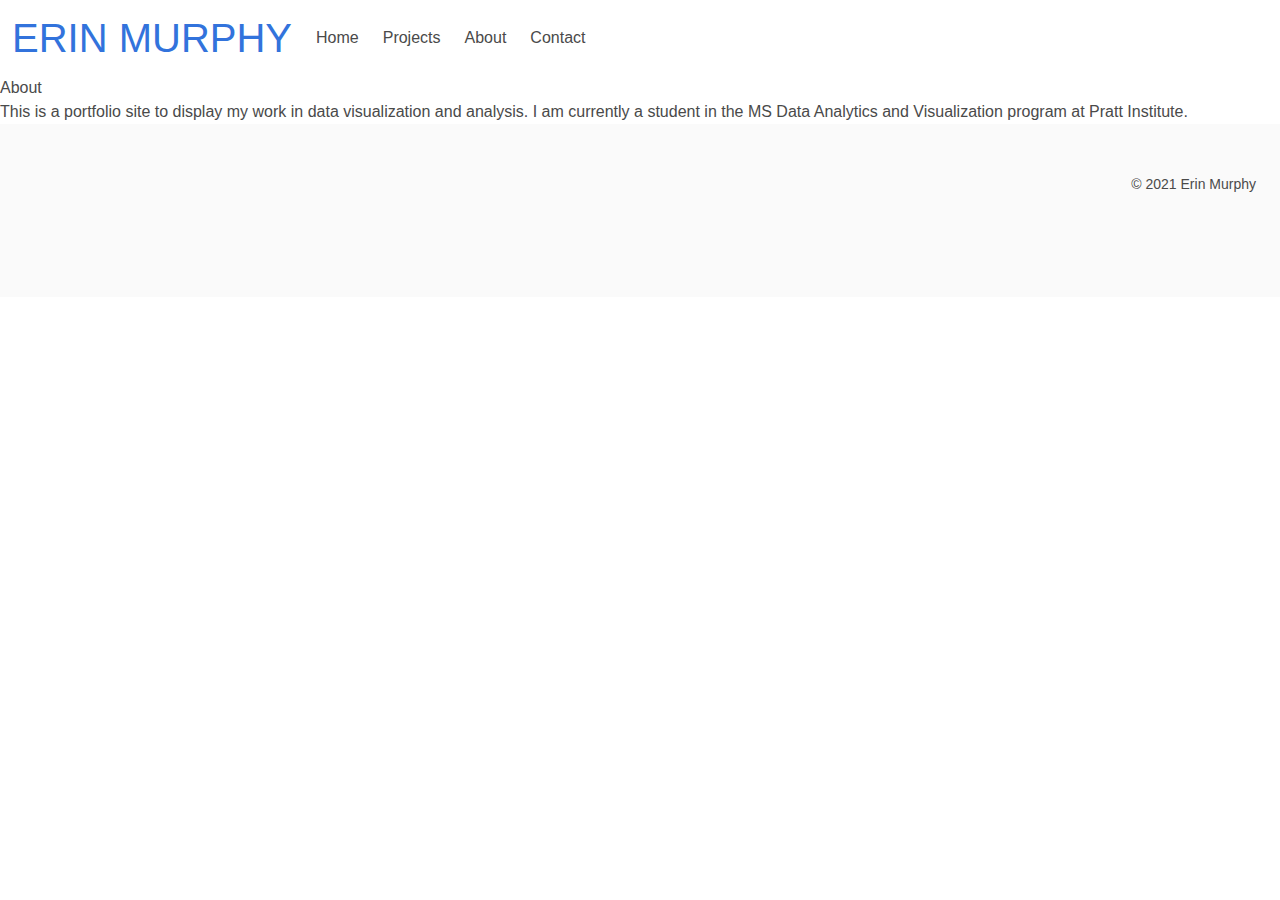
<file: about.html>
<!DOCTYPE html>
<html>
	<head>
		 <meta charset="utf-8">
		<meta name="viewport" content="width=device-width, initial-scale=1">
		  <link rel="stylesheet" href="bulma.css">
	</head>
	<body>
   <header>
          <nav class="navbar" role="navigation" aria-label="main navigation">
  <div class="navbar-brand">
    <a class="navbar-item is-size-2" href="/">
      ERIN MURPHY
    </a>
</div>
  <div id="navbarBasicExample" class="navbar-menu">
    <div class="navbar-start">
      <a class="navbar-item" href="/">
        Home
      </a>

      <a class="navbar-item" href="/projects">
        Projects
      </a>
         <a class="navbar-item" href="/about">
         About
      </a>
       <a class="navbar-item" href="/contact">
         Contact
      </a>
    </div>
  </div>
</nav>
    
    </header>

<main>
<div class="columns">
	<div class="column">
   <h3>
    
      About</h3>
      <p>
        This is a portfolio site to display my work in data visualization and analysis. I am currently a student in the MS Data Analytics and Visualization program at Pratt Institute.
      </p>
    </div>

    </div>
 </main>
 <footer class="footer has-text-right">
  <div class="row">
    
      <div class="icon has-text-light">
    <a href="https://www.linkedin.com/in/erinmurphyy/"><i class="fab fa-linkedin fa-1x">
    </i>
  </a>
    </div>
       <div class="icon has-text-light">
    <a href="https://github.com/erinmmurphy"><i class="fab fa-github fa-1x"></i>
  </a>
    </div>
          <div class="icon has-text-light">
    <a href="https://twitter.com/Errrn"><i class="fab fa-twitter fa-1x"></i>
  </a>
    </div>
  <small>&copy; 2021 Erin Murphy</small>
  </div>
</footer>
 
</body>
</html>
</file>
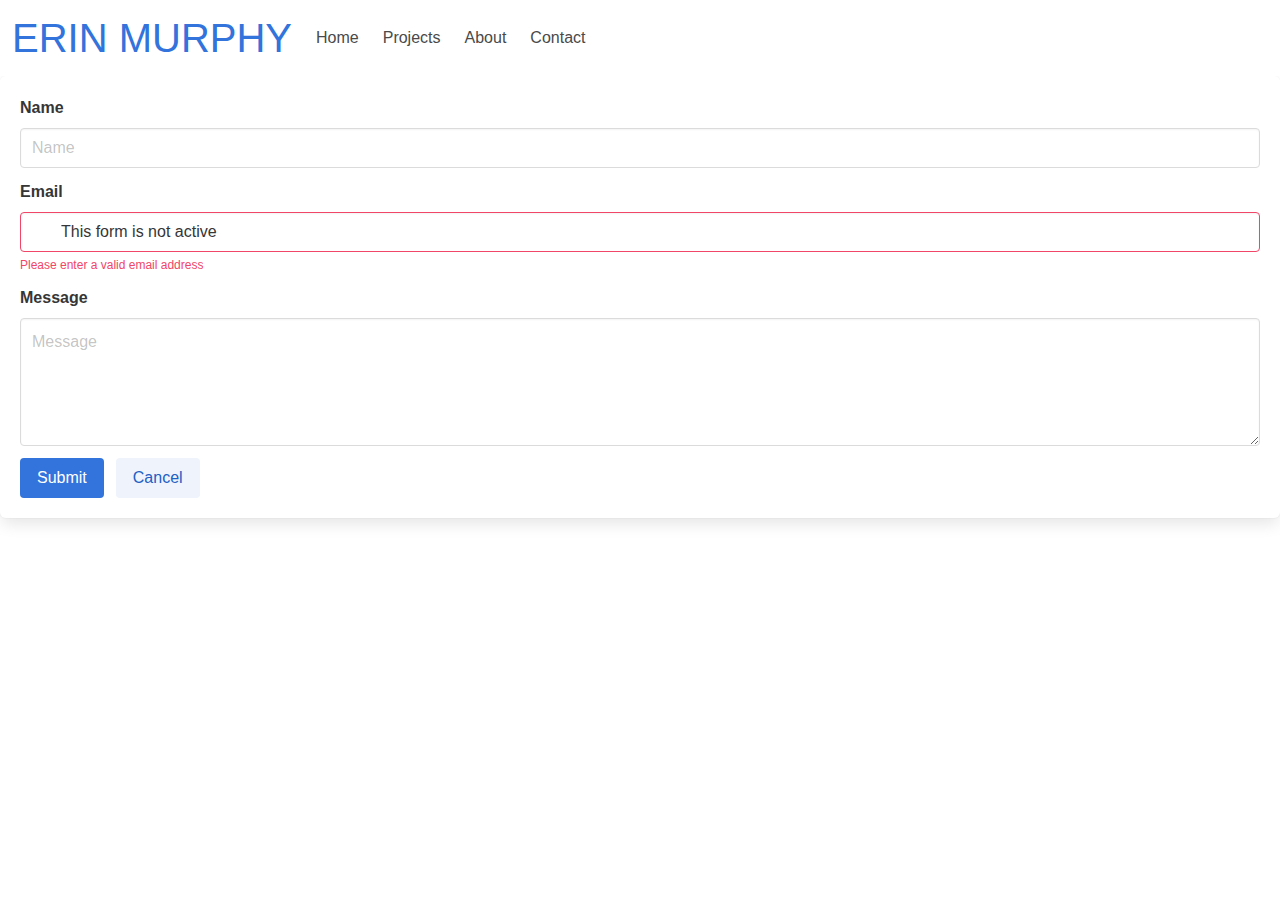
<file: contact.html>
<!DOCTYPE html>
<html>
	<head>
		 <meta charset="utf-8">
		<meta name="viewport" content="width=device-width, initial-scale=1">
		  <link rel="stylesheet" href="bulma.css">
	</head>
	<body>
   <header>
          <nav class="navbar" role="navigation" aria-label="main navigation">
  <div class="navbar-brand">
    <a class="navbar-item is-size-2" href="/">
      ERIN MURPHY
    </a>
</div>
  <div id="navbarBasicExample" class="navbar-menu">
    <div class="navbar-start">
      <a class="navbar-item" href="/">
        Home
      </a>

      <a class="navbar-item" href="/projects">
        Projects
      </a>
         <a class="navbar-item" href="/about">
         About
      </a>
        <a class="navbar-item" href="/contact">

         Contact
      </a>
    </div>
  </div>
</nav>
    
    </header>

<main>
<form class="box">
<div class="field">
  <label class="label">Name</label>
  <div class="control">
    <input class="input" type="text" placeholder="Name">
  </div>
</div>


<div class="field">
  <label class="label">Email</label>
  <div class="control has-icons-left has-icons-right">
    <input class="input is-danger" type="email" placeholder="Email input" value="This form is not active">
    <span class="icon is-small is-left">
      <i class="fas fa-envelope"></i>
    </span>
    <span class="icon is-small is-right">
      <i class="fas fa-exclamation-triangle"></i>
    </span>
  </div>
  <p class="help is-danger">Please enter a valid email address</p>
</div>


<div class="field">
  <label class="label">Message</label>
  <div class="control">
    <textarea class="textarea" placeholder="Message"></textarea>
  </div>
</div>


<div class="field is-grouped">
  <div class="control">
    <button class="button is-link">Submit</button>
  </div>
  <div class="control">
    <button class="button is-link is-light">Cancel</button>
  </div>
</div>
</form>
  
 </main>
</body>
</html>
</file>
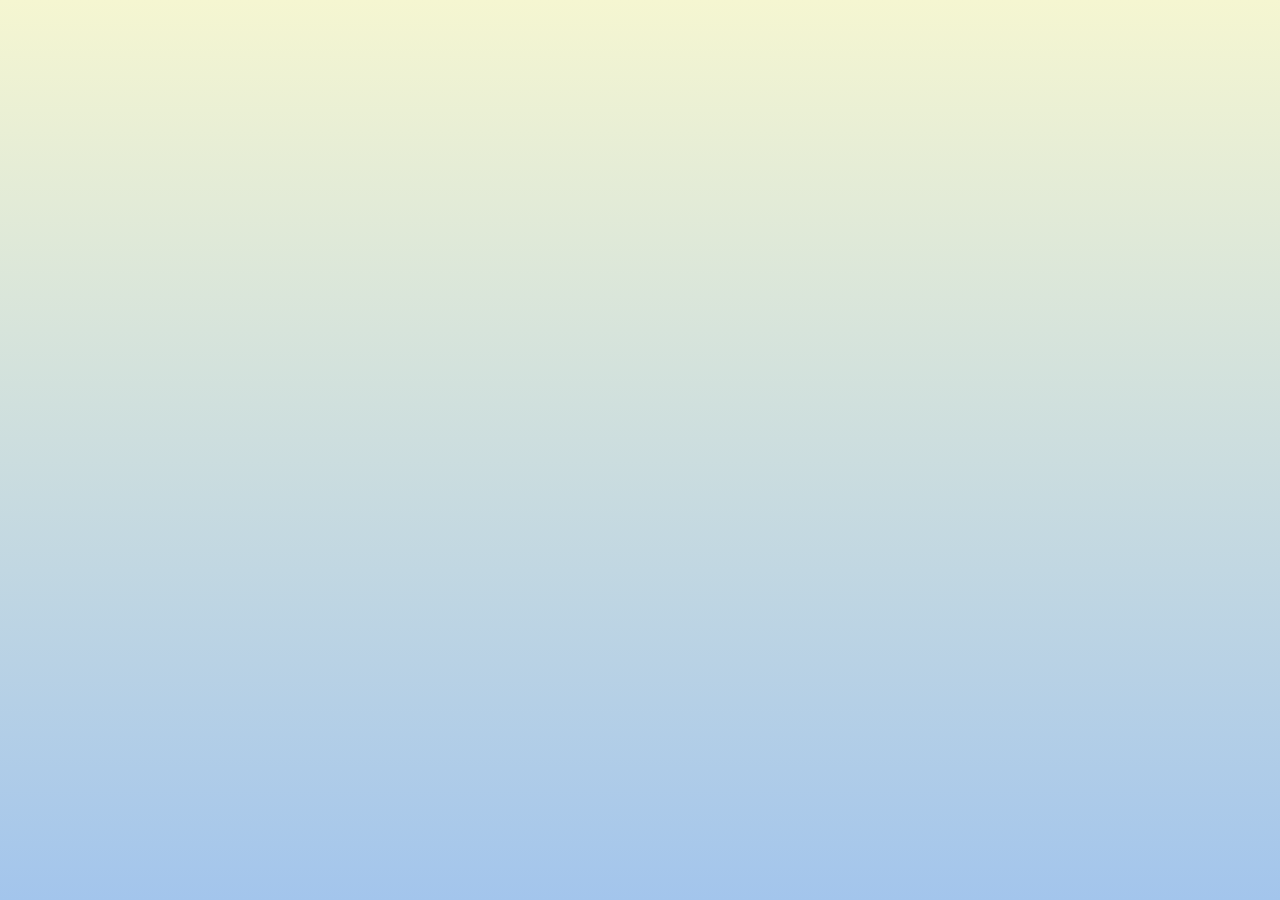
<file: d3_final_project_bar.html>
<!DOCTYPE html>
<html lang="en">
    <head>
        <meta charset="utf-8">
        <title>Sleep Quality by Year</title>
        <script src= "https://d3js.org/d3.v7.min.js"></script>
        <style type="text/css">



      body {
        width: 600px;
        margin: .2;
       /* background-color: lightsteelblue;*/
       background: rgb(245,246,209);
      background: linear-gradient(rgba(245,246,209,1) 0%, rgba(163,197,236,1) 100%) fixed;
        }   
            
        .title {
            font-size: 20px;
            font-weight: bold;
            font-family: sans-serif;
          }

        .label{
            font-size: 14px;
            font-weight: normal;
            font-family: sans-serif;
          }

        .description {
            font-size: 14px;
            font-weight: normal;
            font-family: sans-serif;
        }

        .bars {
        	fill: midnightblue;
          stroke: rgb(1, 1, 51);
          stroke-width: .5;
          }

          .bars:hover{
            fill: navy;
            opacity: 0.3;
            stroke: rgb(1, 1, 51);
            stroke-width: 2;
            stroke-opacity: 4;
          }
          
        
          #tooltip{
            position: absolute;
            width: 90px;
            height: 60px;
            padding: 2px;    
            text-align: center; 
            font-family:sans-serif;
            font-size: 12px;
            font-weight: 350;
            background: white; 
            border-radius: 8px;
          }
      

        </style>
    </head>
    <body>
     <div class="column project-snippet"></div>
    <div id="vis"></div>
    <svg width="0" height="0"></svg>

    <script type="text/javascript">

                
                const margin = 60; 
                const width = 600; 
                const height = 500;                

                const tooltip =d3.select("body")
                          .append("div")
                          .attr("id", "tooltip")
                          .style("opacity", 0);

            d3.csv("sleep_qual_by_yr.csv")
            .then( function (dataset) {              

                const maxY = d3.max(dataset, d => +d.avg_sleep_quality);

                const xScale = d3.scaleBand()
                                 .domain(dataset.map(d => d.year))
                                 //.domain(d3.range(dataset.length))
                                .range([margin, width - margin])
                                 .padding(.35);
                
                const yScale = d3.scaleLinear()
                                 .domain([0, 1]) 
                                 .range([height - margin, margin]);
                
                const bottomAxis = d3.axisBottom()
                                     .scale(xScale);
                
                const leftAxis = d3.axisLeft()
                                   .scale(yScale);

                
               const svg = d3.select("#vis")
                             .append("svg")
                             .attr("width", width)
                             .attr("height", height)
                             .attr("role","img")
                             .attr("aria-labelledby", "title desc");//

    
                svg.append("title")
                   .text("Sleep Quality by Year")
                   .attr("id", "title") 


                svg.append("desc")
                   .text("A Bar Chart representing my sleep quality by year.")
                   .attr("id", "desc")

                svg.selectAll(".bars") 
                   .data(dataset) 
                   .enter()
                   .append("rect")
                   .attr("class", "bars")
                   //.attr("class", d => +d.avg_sleep_quality)
                   .attr("x", d => xScale(d.year)) 
                   .attr("y", d => yScale(+d.avg_sleep_quality))
                   .attr("width", xScale.bandwidth())
                   .attr("height", d => (height-margin) - yScale(+d.avg_sleep_quality))
                   //.attr("rx", 6) //  x corner curve radius
                   //.attr("ry", 6) // y corner curve radius;
                   .on("mouseover", (event, d)=> {
             d3.select("#tooltip")
               .transition()
               .duration(300)//milliseconds!
               .style("opacity", 1)
               .style("left", (event.pageX + 2) + "px")//x coordinate of mouse
               .style("top", (event.pageY + 2) + "px")//y coordinate of mouse
        tooltip.html("Year: " + "<br>" + d.year + "<br>" + "Sleep Quality: " + d.avg_sleep_quality );//setting the html here for the <br>
               
            })     
          .on("mouseout", (event, d)=>{
            d3.select("#tooltip")
              .transition()
              .style("opacity", 0);
            })
          .on("mousemove", (event, d) =>{
            d3.select("#tooltip")
              .style("left", (event.pageX + 2) + "px")
              .style("top", (event.pageY + 2) + "px");
    })
                  
                   


        
                svg.append("g")
                   .attr("transform", "translate(0," + (height - margin) + ")") 
                   .call(bottomAxis); 


    
                 svg.append("g")
                    .attr("transform", "translate(" + margin + ",0)")
                    .call(leftAxis); 


            
                svg.append("text")
                   .attr("x", width/2) //x coordinate
                   .attr("y", 30) //y coordinate
                   .attr("text-anchor", "middle") //horizontal text alignment
                   .attr("fill", "black")
                   .attr("class", "title")
                   .text("Average Sleep Quality by Year"); //the text 
               

                 svg.append("text")
                    .attr("x", width/2) //x coordinate
                    .attr("y", 45) //y coordinate
                    .attr("text-anchor", "middle") //horizontal text alignment
                    .attr("fill", "black")
                    .attr("class", "description")
                    .text("Based on data from my Sleep Cycle app");


            
            	svg.append("text")
            	   .attr("x", -height/2)
            	   .attr("y", 15)
            	   .attr("text-anchor", "middle")
            	   .attr("transform", "rotate(-90)")
            	   .attr("fill", "black")
                   .attr("class", "label")
                   .text("Sleep Quality (percentage)"); //

                  })
            
        </script>
    </body>
</html>
</file>
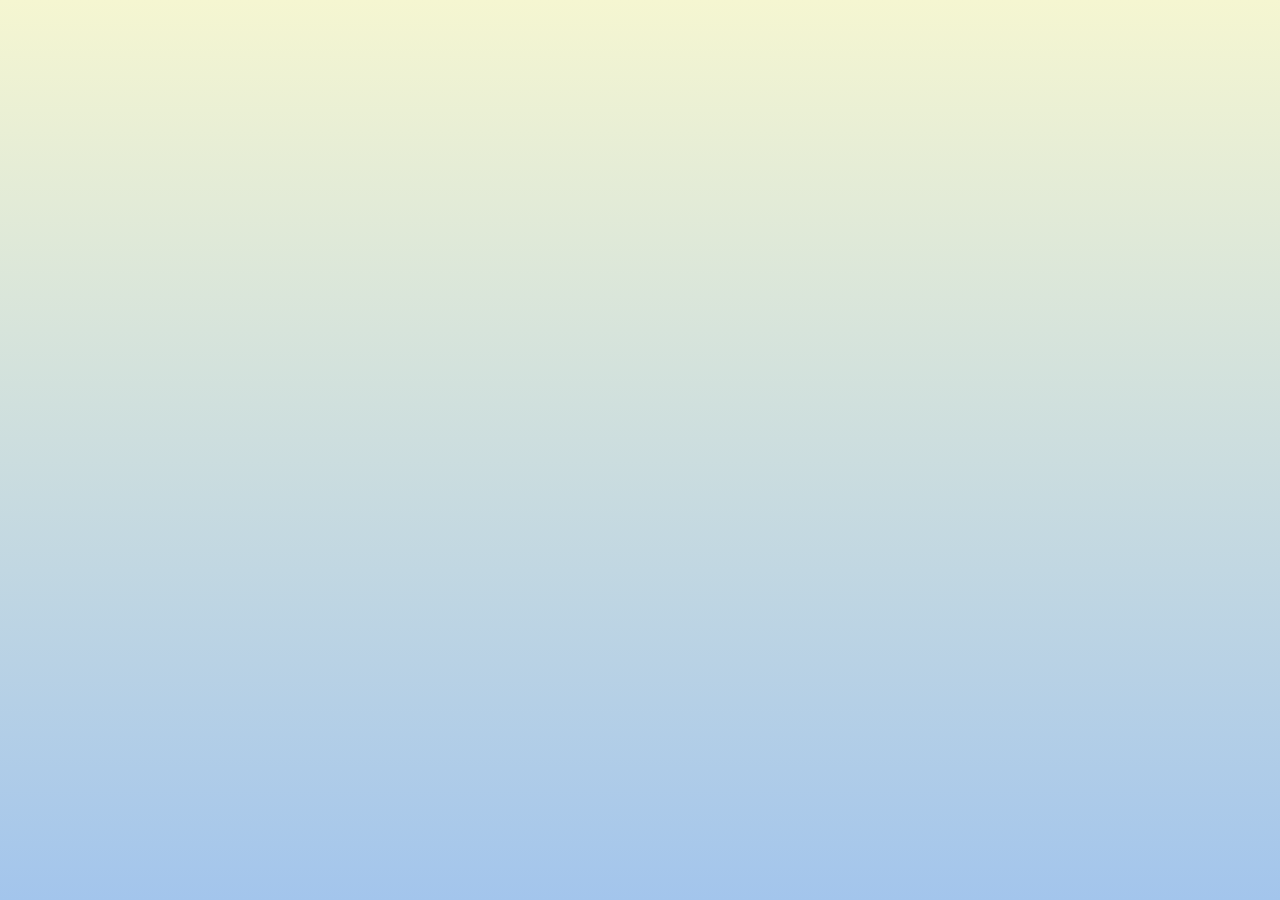
<file: d3_final_project_line.html>
<!DOCTYPE html>
<html lang="en">
    <head>
        <meta charset="utf-8">
        <title>Sleep Line Chart</title>
        <script src= "https://d3js.org/d3.v7.min.js"></script>
        <style type="text/css">
          
          body {
        width: 600px;
       
        margin: .2;
       /* background-color: lightsteelblue;*/
       background: rgb(245,246,209);
      background: linear-gradient(rgba(245,246,209,1) 0%, rgba(163,197,236,1) 100%) fixed;
        }   
      

        .title {
            font-size: 20px;
            font-weight: bold;
            font-family: sans-serif;
          }

        .label{
            font-size: 14px;
            font-weight: normal;
            font-family: sans-serif;
          }

        .description {
            font-size: 14px;
            font-weight: normal;
            font-family: sans-serif;
        }

  

        .line {
          fill: none;
          stroke: midnightblue;
          stroke-width: 2px;
        }

        .line:hover{
            fill: navy;
            opacity: 0.3;
            stroke: rgb(1, 1, 51);
            stroke-width: 2;
            stroke-opacity: 4;
          }
          
        
          #tooltip{
            position: absolute;
            width: 90px;
            height: 60px;
            padding: 2px;    
            text-align: center; 
            font-family:sans-serif;
            font-size: 12px;
            font-weight: 350;
            background: white; 
            border-radius: 8px;
          }

        </style>
    </head>
    <body>
      <div id="vis"></div> 
    <svg width="0" height="0"></svg>
    	

    <script type="text/javascript">

    const svg = d3.select("svg");             
    const width = 500;
    const height = 500;
    //const width = 960 - margin.left - margin.right;
    //const height = 500 - margin.top - margin.bottom;
    //const padding = 20;
    //const margin = 40
    const margin = {top: 30, right: 60, bottom: 50, left: 35};
    
    const parseTime = d3.timeParse("%Y");

            /*d3.csv("sleep_qual_by_yr.csv")
            .then( function (d) {    
              return { year : d3.timeParse("%Y-%m-%d")(d.year), 
                      value : +d.avg_sleep_quality }
            },
          function(dataset) {*/
          
            d3.csv("sleep_qual_by_yr.csv").then(dataset => { 
            //.then( function (dataset) { 
            
              dataset.forEach(d => {
                //d.year = d.year
                d.year = parseTime(d.year);
                d.value = +d.avg_sleep_duration;
            });
                //const maxY = d3.max(dataset, d => +d.avg_sleep_quality);

                const xScale = d3.scaleTime()
                                 //.domain(dataset.map(d => d.date))
                                 //.domain(d3.range(dataset.length))
                                //.range([margin, width - margin])
                                .domain(d3.extent(dataset, d => d.year))
                               .range([margin.left, width - margin.right]); 
                               //.range([margin, width-margin]);
                                //.range([padding, w-padding]); 
                
                const yScale = d3.scaleLinear()
                                 //.domain([0, maxY]) 
                                 //.range([height - margin, margin]);
                                 .domain([0, d3.max(dataset, (d) => d.value)]).nice()
                                .range([height - margin.bottom, margin.top]); 
                                //.range[(height-margin, margin)];
                                //.range([h-padding, padding]);
                
                /*const bottomAxis = d3.axisBottom()
                                     .scale(xScale)
                                     .ticks(20);
                
                const leftAxis = d3.axisLeft()
                                   .scale(yScale)
                                   .ticks(20);*/

               const xAxis = (g) => g
                             .attr('transform', `translate(0,${height - margin.bottom})`)
                             //.attr('transform', `translate(0,${h-padding})`)
                            .call(d3.axisBottom(xScale));

                const yAxis = (g) => g
                              .attr('transform', `translate(${margin.left},0)`)
                              //.attr('transform', `translate(${padding}},0)`)
                              .call(d3.axisLeft(yScale));               

                /*const lineGenerator = d3.line()
                              .defined(d => !isNaN(d.value))
                              .x(d => xScale(d.year))
                              .y(d => yScale(d.value));*/

                const line = d3.line()
                    .x(d => xScale(d.year))
                    .y(d => yScale(d.value))
                    .curve(d3.curveCatmullRom.alpha(0.5));

                const svg = d3.select('#vis')
                              .append('svg')
                              .attr('width', width)
                              .attr('height', height)
                              .append("g")
                              .attr("transform", "translate(" + margin.left + "," + margin.top + ")");            
                
                    svg.append('g').call(xAxis)
                    svg.append('g').call(yAxis)
                    
                    /*svg.append('.line')
                      .data(dataset)
                      .attr('d', line);*/

                 /* const line = d3.line()
                    .x(function(d) { return xScale(d.year); })
                    .y(function(d) { return yScale(d.value); }); */             

                svg.selectAll(".line") 
                   .data([dataset]) 
                   .enter()
                   .append("path")
                   //.append("line")
                   //.attr("class", d => +d.value)
                   .attr("class", "line")
                   .attr("d", line)       
                   .on("mouseover", (event, d)=> {
              d3.select("#tooltip")
               .transition()
               .duration(300)//milliseconds!
               .style("opacity", 1)
               .style("left", (event.pageX + 2) + "px")//x coordinate of mouse
               .style("top", (event.pageY + 2) + "px")//y coordinate of mouse
        tooltip.html("Year: " + "<br>" + d.year + "<br>" + "Sleep Quality: " + d.value );//setting the html here for the <br>
               
            })     
          .on("mouseout", (event, d)=>{
            d3.select("#tooltip")
              .transition()
              .style("opacity", 0);
            })
          .on("mousemove", (event, d) =>{
            d3.select("#tooltip")
              .style("left", (event.pageX + 2) + "px")
              .style("top", (event.pageY + 2) + "px");
            })
                   //.attr("transform", d => 'translate(' + xScale(d[0]) + "," + yScale(d[1]) + ')');
                   //.attr("x", d => xScale(d.year)) 
                  //.attr("y", d => yScale(+value))
                  //.attr("width", xScale.bandwidth())
                   //.attr("height", d => (height-margin) - yScale(+d.value));

               /*const svg = d3.select(".line")
                             .append("svg")
                             .attr("width", width)
                             .attr("height", height)
                             .attr("role","img")
                             .attr("aria-labelledby", "title desc");*/

    
                /*svg.append("title")
                   .text("Sleep Quality by Location")
                   .attr("id", "title") 


                svg.append("desc")
                   .text("A Bar Chart representing my sleep quality by location. Fill is dependent x.")
                   .attr("id", "desc")*/

                
                /*svg.append("g")
                .attr("class", "axis") 
                .attr("transform", "translate(0," + (h-padding) + ")") 
                .call(bottomAxis);
                  // .attr("transform", "translate(0," + (height - margin) + ")") 
                   //.call(bottomAxis); */

    
                /* svg.append("g")
                 .attr("class", "axis") 
                 .attr("transform", "translate(" + padding + ",0)") 
                 .call(leftAxis);
                    //.attr("transform", "translate(" + margin + ",0)")
                    //.call(leftAxis); */

            
                svg.append("text")
                   .attr("x", width/2) //x coordinate
                   .attr("y", 3) //y coordinate
                   .attr("text-anchor", "middle") //horizontal text alignment
                   .attr("fill", "black")
                   .attr("class", "title")
                   .text("Average Hours of Sleep (Per Day)"); //the text 
               

                 svg.append("text")
                    .attr("x", width/2) //x coordinate
                    .attr("y", 20) //y coordinate
                    .attr("text-anchor", "middle") //horizontal text alignment
                    .attr("fill", "black")
                    .attr("class", "description")
                    .text("Based on data from my Sleep Cycle app");


            
            	svg.append("text")
            	   .attr("x", -height/2)
            	   .attr("y", 2)
            	   .attr("text-anchor", "middle")
            	   .attr("transform", "rotate(-90)")
            	   .attr("fill", "black")
                   .attr("class", "label")
                   .text("Average Hours of Sleep"); //

                  })
            
        </script>
    </body>
</html>
</file>
